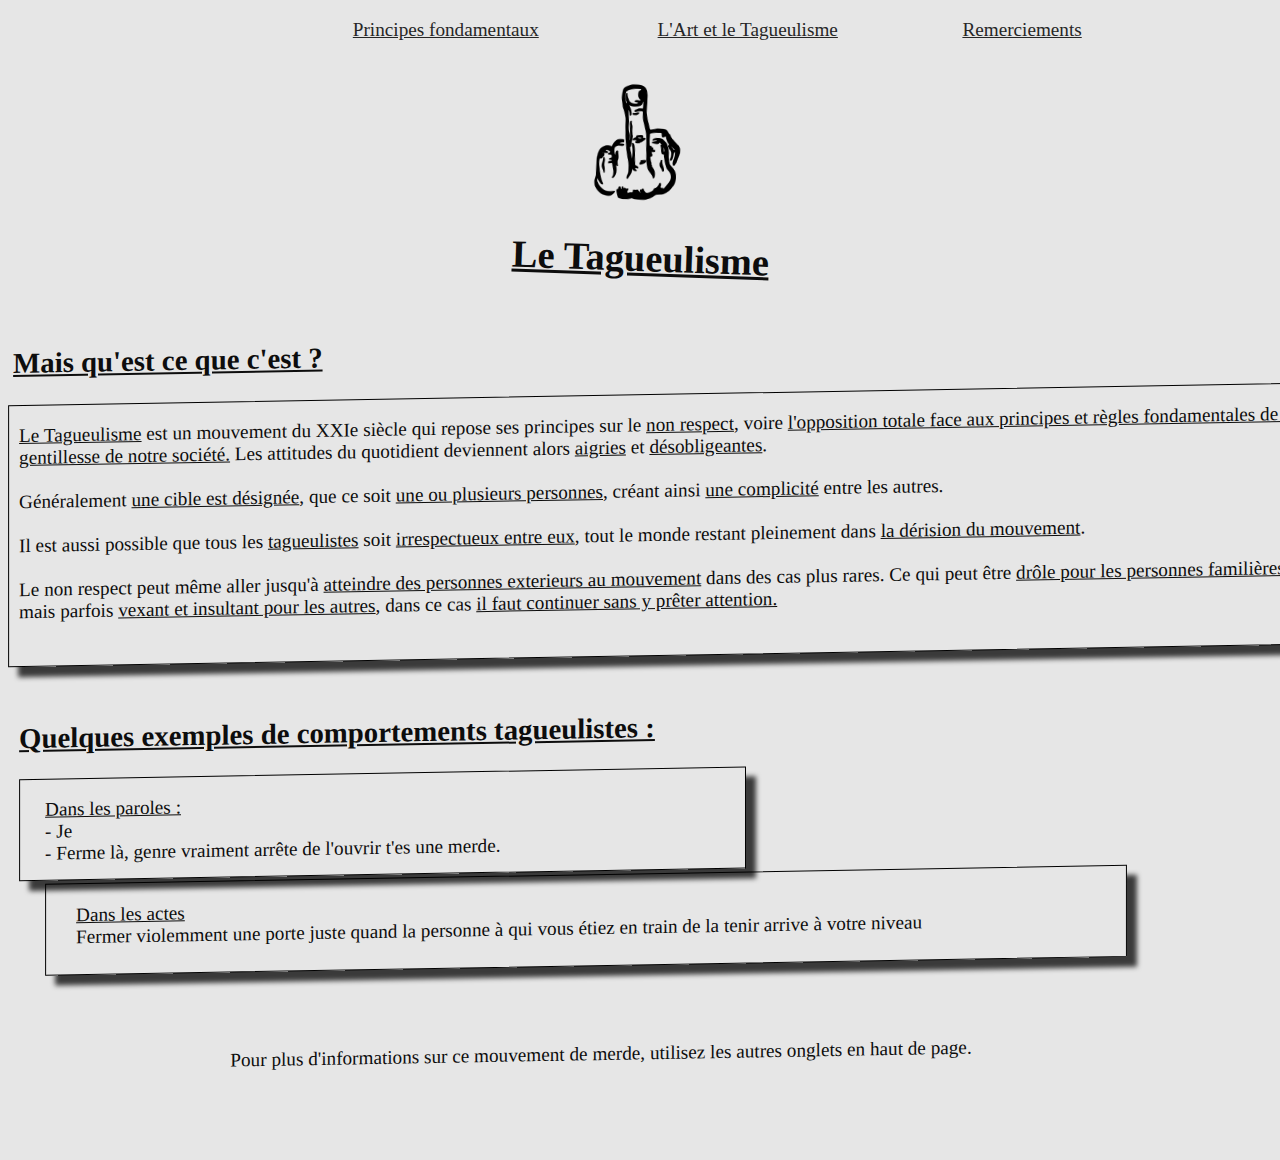
<file: index.html>
<!DOCTYPE html>
<html lang="fr" dir="ltr">
  <head>
    <meta charset="utf-8">
    <title>Tagueulisme</title>
    <link rel="stylesheet" type="text/css" href="css/styles.css" media="all" />
    <link rel="icon" type="image/png" sizes="16x16" href="img/tagueulisme.png">
  </head>
  <body>

    <nav class="all_categories">
      <ul class="ul_categorie">

        <li class="li_categorie">
            <a class="a_menu" href="index.html"></a>
        </li>
        <li class="li_categorie">
            <a class="a_menu" href="index.html">Principes fondamentaux</a>
        </li>
        <li class="li_categorie">
            <a class="a_menu" href="arttagueuliste.html">L'Art et le Tagueulisme</a>
        </li>
        <li class="li_categorie">
            <a class="a_menu" href="remerciements.html">Remerciements</a>
        </li>

      </ul>
    </nav>


    <div class="index_img_logo_div"><img src="img\tagueulisme.png" alt="tagueulisme" width="125" class="index_img_logo"></div>
    <h1 class="index_title">Le Tagueulisme</h1>
    <h2 class="index_subtitle_1"><u>Mais qu'est ce que c'est ?</u></h2>
    <div class ="index_box_1"><p class=index_p_1><u>Le Tagueulisme</u> est un mouvement du XXIe siècle qui repose ses principes sur le <u>non respect</u>, voire <u>l'opposition totale face aux principes et règles fondamentales de politesse et de gentillesse de notre société.</u> Les attitudes du quotidient deviennent alors <u>aigries</u> et <u>désobligeantes</u>.<br><br>Généralement <u>une cible est désignée</u>, que ce soit <u>une ou plusieurs personnes</u>, créant ainsi <u>une complicité</u> entre les autres.<br><br> Il est aussi possible que tous les <u>tagueulistes</u> soit <u>irrespectueux entre eux</u>, tout le monde restant pleinement dans <u>la dérision du mouvement</u>.<br><br>Le non respect peut même aller jusqu'à <u>atteindre des personnes exterieurs au mouvement</u> dans des cas plus rares. Ce qui peut être <u>drôle pour les personnes familières au mouvement</u>, mais parfois <u>vexant et insultant pour les autres</u>, dans ce cas <u>il faut continuer sans y prêter attention.</u><div>
    <h2 class="index_subtitle_2"><u>Quelques exemples de comportements tagueulistes :</u></h2>
    <div class ="index_box_2"><p class=index_p_1><u>Dans les paroles :</u><br>- Je<br>- Ferme là, genre vraiment arrête de l'ouvrir t'es une merde.<div>
    <div class ="index_box_3"><p class=index_p_3><u>Dans les actes</u><br>Fermer violemment une porte juste quand la personne à qui vous étiez en train de la tenir arrive à votre niveau<div>
    <p class="index_p_4">Pour plus d'informations sur ce mouvement de merde, utilisez les autres onglets en haut de page.</p>
  </body>
</html>
</file>
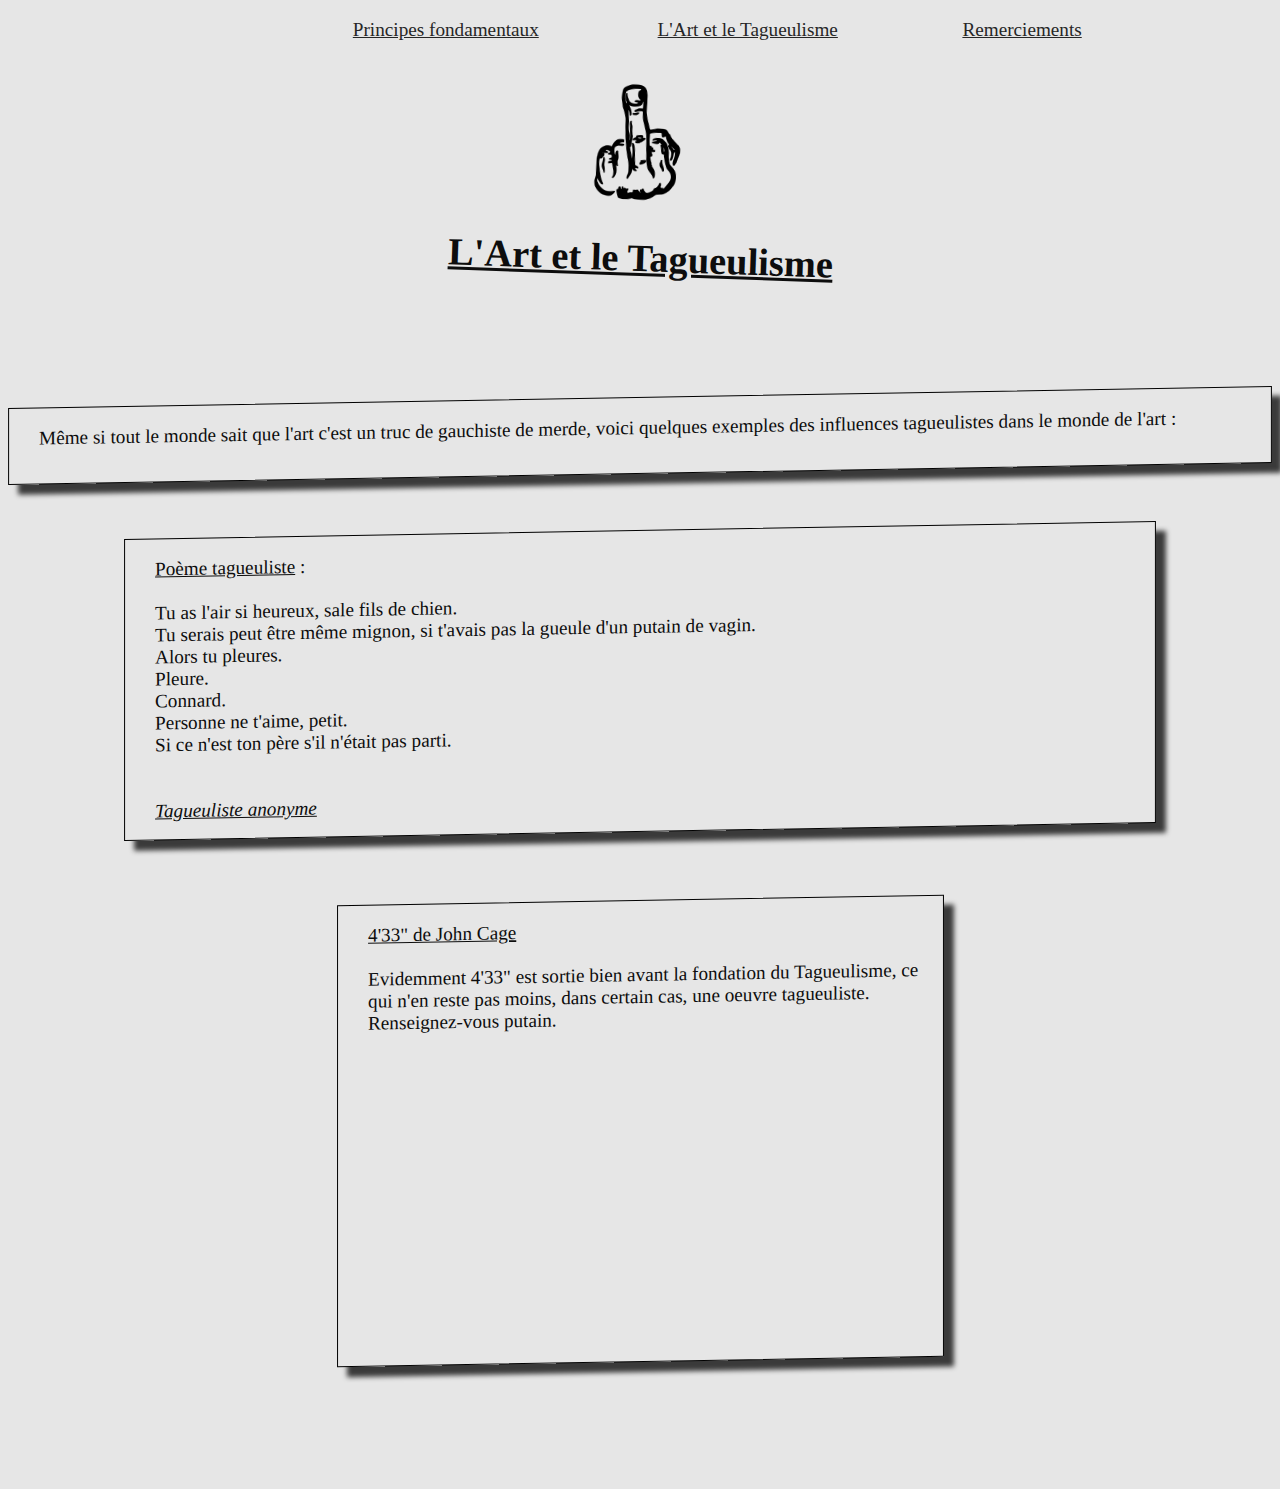
<file: arttagueuliste.html>
<!DOCTYPE html>
<html lang="fr" dir="ltr">
  <head>
    <meta charset="utf-8">
    <title>Tagueulisme</title>
    <link rel="stylesheet" type="text/css" href="css/styles.css" media="all" />
    <link rel="icon" type="image/png" sizes="16x16" href="img/tagueulisme.png">
  </head>
  <body>

    <nav class="all_categories">
      <ul class="ul_categorie">

        <li class="li_categorie">
            <a class="a_menu" href="index.html"></a>
        </li>
        <li class="li_categorie">
            <a class="a_menu" href="index.html">Principes fondamentaux</a>
        </li>
        <li class="li_categorie">
            <a class="a_menu" href="arttagueuliste.html">L'Art et le Tagueulisme</a>
        </li>
        <li class="li_categorie">
            <a class="a_menu" href="remerciements.html">Remerciements</a>
        </li>

      </ul>
    </nav>

    <div class="index_img_logo_div"><img src="img\tagueulisme.png" alt="tagueulisme" width="125" class="index_img_logo"></div>
    <h1 class="index_title">L'Art et le Tagueulisme</h1>
    <div class="remerciements_container_1">
      <div class="remerciements_box_1">
        <p class=remerciements_p_1>
          Même si tout le monde sait que l'art c'est un truc de gauchiste de merde, voici quelques exemples des influences tagueulistes dans le monde de l'art :
        </p>
      </div>
    </div>

    <div class="arttagueuliste_container_1">
      <div class="arttagueuliste_box_1">
        <p class=arttagueuliste_p_1>
          <u>Poème tagueuliste</u> :<br><br>Tu as l'air si heureux, sale fils de chien.<br>Tu serais peut être même mignon, si t'avais pas la gueule d'un putain de vagin.<br>Alors tu pleures.<br>Pleure.<br>Connard.<br>Personne ne t'aime, petit.<br>Si ce n'est ton père s'il n'était pas parti.<br><br><br><i><u>Tagueuliste anonyme</u></i>
        </p>
      </div>
    </div>

    <div class="arttagueuliste_container_2">
      <div class="arttagueuliste_box_2">
        <p class=remerciements_p_1>
          <u>4'33" de John Cage</u><br><br>Evidemment 4'33" est sortie bien avant la fondation du Tagueulisme, ce qui n'en reste pas moins, dans certain cas, une oeuvre tagueuliste. Renseignez-vous putain.
        <iframe width="448" height="252" src="https://www.youtube.com/embed/JTEFKFiXSx4" title="YouTube video player" frameborder="0" allow="accelerometer; autoplay; clipboard-write; encrypted-media; gyroscope; picture-in-picture" allowfullscreen class="arttagueuliste_iframe_1"></iframe>
      </div>
    </div>

    <div class=espace_blanc></div>
  </body>
</html>
</file>
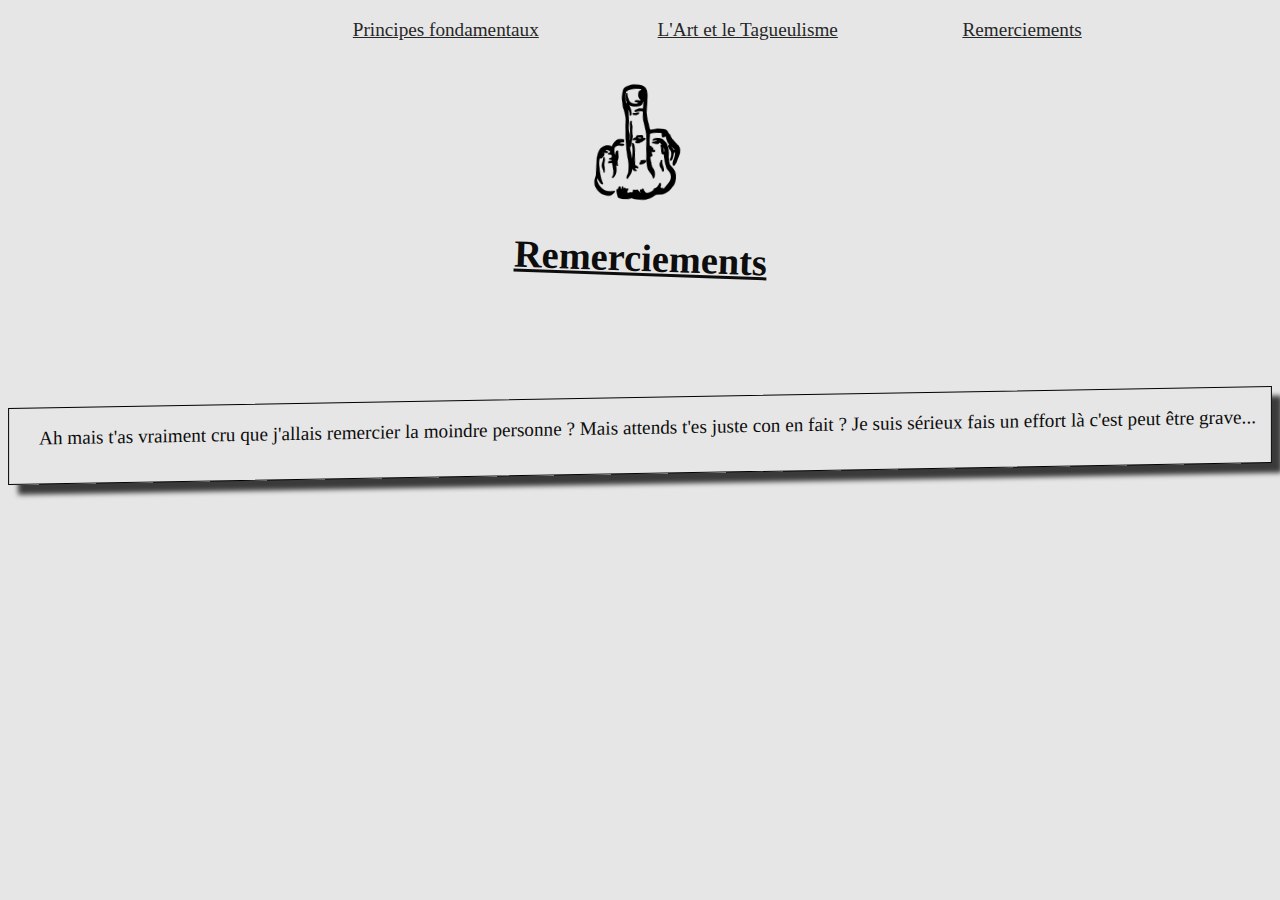
<file: remerciements.html>
<!DOCTYPE html>
<html lang="fr" dir="ltr">
  <head>
    <meta charset="utf-8">
    <title>Tagueulisme</title>
    <link rel="stylesheet" type="text/css" href="css/styles.css" media="all" />
    <link rel="icon" type="image/png" sizes="16x16" href="img/tagueulisme.png">
  </head>
  <body>

    <nav class="all_categories">
      <ul class="ul_categorie">

        <li class="li_categorie">
            <a class="a_menu" href="index.html"></a>
        </li>
        <li class="li_categorie">
            <a class="a_menu" href="index.html">Principes fondamentaux</a>
        </li>
        <li class="li_categorie">
            <a class="a_menu" href="arttagueuliste.html">L'Art et le Tagueulisme</a>
        </li>
        <li class="li_categorie">
            <a class="a_menu" href="remerciements.html">Remerciements</a>
        </li>

      </ul>
    </nav>

    <div class="index_img_logo_div"><img src="img\tagueulisme.png" alt="tagueulisme" width="125" class="index_img_logo"></div>
    <h1 class="index_title">Remerciements</h1>
    <div class="remerciements_container_1">
      <div class="remerciements_box_1">
        <p class=remerciements_p_1>
          Ah mais t'as vraiment cru que j'allais remercier la moindre personne ? Mais attends t'es juste con en fait ? Je suis sérieux fais un effort là c'est peut être grave...
        </p>
      </div>
    </div>
  </body>
</html>
</file>
<file: css/styles.css>
body{
  background-color: #e6e6e6;
  font-family: Cambria;
  font-size: 1.2em;
}

p{
  color: #0d0d0d
}

h1{
  color: #0d0d0d
}

h2{
  color: #0d0d0d
}

h3{
  color: #0d0d0d
}

.index_title{
  transform: rotate(2deg);
-webkit-transform: rotate(2deg);
-moz-transform: rotate(2deg);
  text-align: center;
  text-decoration: underline;
  padding-bottom: 30px
}

.index_subtitle_1{
  transform: rotate(359deg) skew(-1deg);
-webkit-transform: rotate(359deg) skew(-1deg);
-moz-transform: rotate(359deg) skew(-1deg);
  text-align: left;
  padding-left: 5px
}

.index_box_1{
  transform: rotate(359deg) skew(-1deg);
-webkit-transform: rotate(359deg) skew(-1deg);
-moz-transform: rotate(359deg) skew(-1deg);
  box-shadow: 10px 10px 5px 0px rgba(0,0,0,0.75);
-webkit-box-shadow: 10px 10px 5px 0px rgba(0,0,0,0.75);
-moz-box-shadow: 10px 10px 5px 0px rgba(0,0,0,0.75);
  width: 1400px;
  height: 260px;
  border: 1px solid black;
  padding-left: 10px
}

.all_categories{
  text-align: left;
}

.li_categorie{
  list-style-type: none;
  display: inline-block;
  padding-right : 100px;
  width: 200px;
}

.li_categorie:hover a{
  color: #000000
}

.a_menu{
  color: #262626
}

.index_img_logo_div{
  transform: rotate(4deg);
-webkit-transform: rotate(4deg);
-moz-transform: rotate(4deg);
  text-align: center;
  padding-top: 20px
}

.index_subtitle_2{
  text-align: left;
  padding-top: 75px
}

.index_box_2{
  box-shadow: 10px 10px 5px 0px rgba(0,0,0,0.75);
-webkit-box-shadow: 10px 10px 5px 0px rgba(0,0,0,0.75);
-moz-box-shadow: 10px 10px 5px 0px rgba(0,0,0,0.75);
  width: 700px;
  height: 100px;
  border: 1px solid black;
  padding-left: 25px
}

.index_box_3{
  box-shadow: 10px 10px 5px 0px rgba(0,0,0,0.75);
-webkit-box-shadow: 10px 10px 5px 0px rgba(0,0,0,0.75);
-moz-box-shadow: 10px 10px 5px 0px rgba(0,0,0,0.75);
  width: 1050px;
  height: 90px;
  border: 1px solid black;
  padding-left: 30px
}

  .index_p_4{
    text-align: center;
    padding: 85px
  }

  .remerciements_container_1 {
      height: 200px;
      display: flex;
      align-items: center;
      justify-content: center;
  }

  .remerciements_box_1 {
    transform: rotate(359deg) skew(-1deg);
  -webkit-transform: rotate(359deg) skew(-1deg);
  -moz-transform: rotate(359deg) skew(-1deg);
    box-shadow: 10px 10px 5px 0px rgba(0,0,0,0.75);
  -webkit-box-shadow: 10px 10px 5px 0px rgba(0,0,0,0.75);
  -moz-box-shadow: 10px 10px 5px 0px rgba(0,0,0,0.75);
    width: 1300px;
    height: 75px;
    border: 1px solid black;
    padding-left: 30px
  }

  .arttagueuliste_box_1 {
    transform: rotate(359deg) skew(-1deg);
  -webkit-transform: rotate(359deg) skew(-1deg);
  -moz-transform: rotate(359deg) skew(-1deg);
    box-shadow: 10px 10px 5px 0px rgba(0,0,0,0.75);
  -webkit-box-shadow: 10px 10px 5px 0px rgba(0,0,0,0.75);
  -moz-box-shadow: 10px 10px 5px 0px rgba(0,0,0,0.75);
    width: 1000px;
    height: 300px;
    border: 1px solid black;
    padding-left: 30px
  }

  .arttagueuliste_container_1 {
      height: 200px;
      display: flex;
      align-items: center;
      justify-content: center;
      padding-top: 45px
  }


  .arttagueuliste_container_2 {
      height: 200px;
      display: flex;
      align-items: center;
      justify-content: center;
      padding-top: 250px
  }

  .arttagueuliste_box_2 {
    transform: rotate(359deg) skew(-1deg);
  -webkit-transform: rotate(359deg) skew(-1deg);
  -moz-transform: rotate(359deg) skew(-1deg);
    box-shadow: 10px 10px 5px 0px rgba(0,0,0,0.75);
  -webkit-box-shadow: 10px 10px 5px 0px rgba(0,0,0,0.75);
  -moz-box-shadow: 10px 10px 5px 0px rgba(0,0,0,0.75);
    width: 575px;
    height: 460px;
    border: 1px solid black;
    padding-left: 30px
  }

  .arttagueuliste_iframe_1{
    padding-top: 35px
  }

  .espace_blanc{
    height: 250px
  }
</file>
